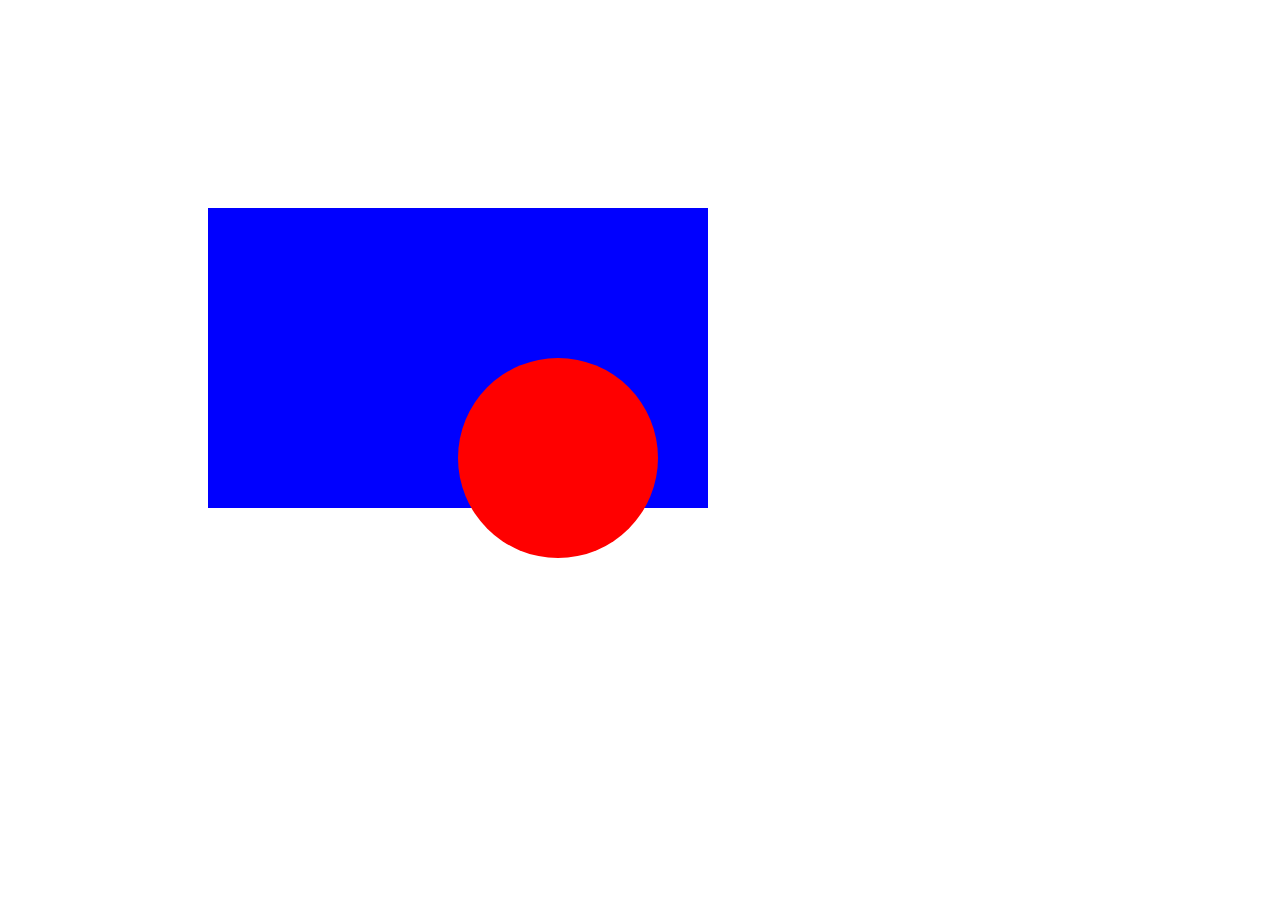
<file: 7.2 CSS Positioning/index.html>
<!DOCTYPE html>
<html>

<head>
  <title>CSS Positioning Exercise</title>
  <style>
    /* Write your code here */
    .blue-box{
      width: 500px;
      height: 300px;
      background-color: blue;
      position: relative;
      top: 200px;
      left: 200px;
    }

    .red-circle{
      width: 200px;
      height: 200px;
      background-color: red;
      border-radius: 50%;
      position: absolute;
      z-index: 1;
      left: 250px;
      top: 150px;

    }
  </style>
</head>

<body>
  <div class="blue-box">
    <div class="red-circle">
    </div>
  </div>

</body>

</html>
</file>
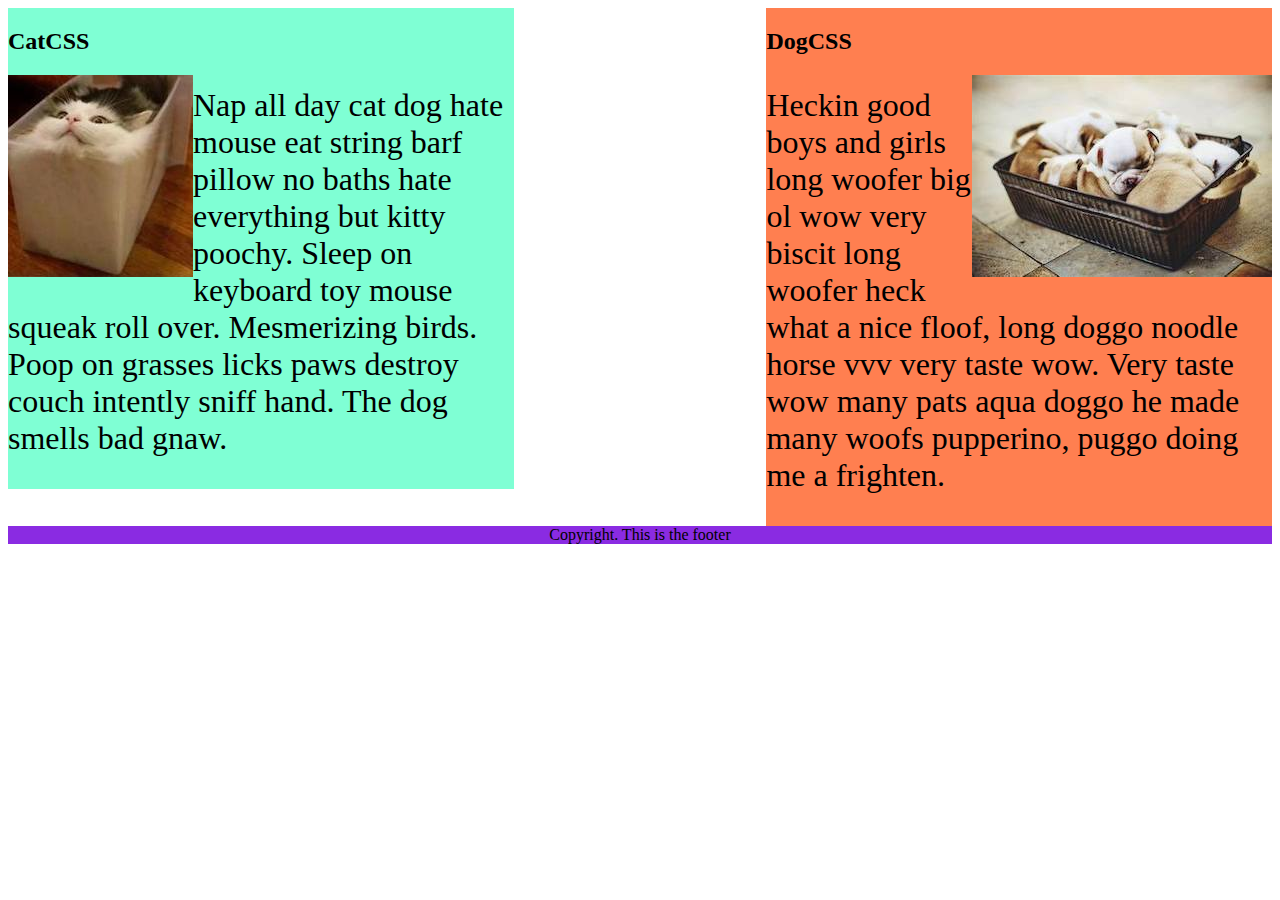
<file: Advance Css/8.1 CSS Float/index.html>
<!DOCTYPE html>
<html lang="en">

<!-- TODO
1. Make both paragraph elements wrap around the image.
2. Use Float to move the cat div to the left and the dog div to the right.
3. Use clear to make the footer go below both the cat and dog div. -->

<head>
  <meta charset="UTF-8">
  <title>CSS Float</title>
  <style>
    div {
      display: inline-block;
      width: 40%;
    }

    p {
      font-size: 2em;
    }

    .cat {
      background-color: aquamarine;
    }

    .dog {
      background-color: coral;
      float: right;
    }

    .cat img{
      float: left;
    }
    .dog img{
      float: right;
    }


    footer {
      text-align: center;
      background-color: blueviolet;
      clear: both;
    }
  </style>
</head>

<body>
  <div class="cat">
    <h2>CatCSS</h2>

    <img src="cat.jpeg" alt="cat in a box" />
    <p class="first-paragraph">Nap all day cat dog hate mouse eat string barf pillow no baths hate everything but kitty
      poochy. Sleep on keyboard
      toy
      mouse squeak roll over. Mesmerizing birds. Poop on grasses licks paws destroy couch intently sniff hand. The dog
      smells
      bad gnaw.</p>
  </div>
  <div class="dog">
    <h2>DogCSS</h2>
    <img src="dog.jpeg" alt="dogs in a box" />
    <p class="second-paragraph">Heckin good boys and girls long woofer big ol wow very biscit long woofer heck what a
      nice
      floof, long doggo noodle
      horse vvv very taste wow. Very taste wow many pats aqua doggo he made many woofs pupperino, puggo doing me a
      frighten.</p>
  </div>

  <footer>Copyright. This is the footer</footer>
</body>

</html>
</file>
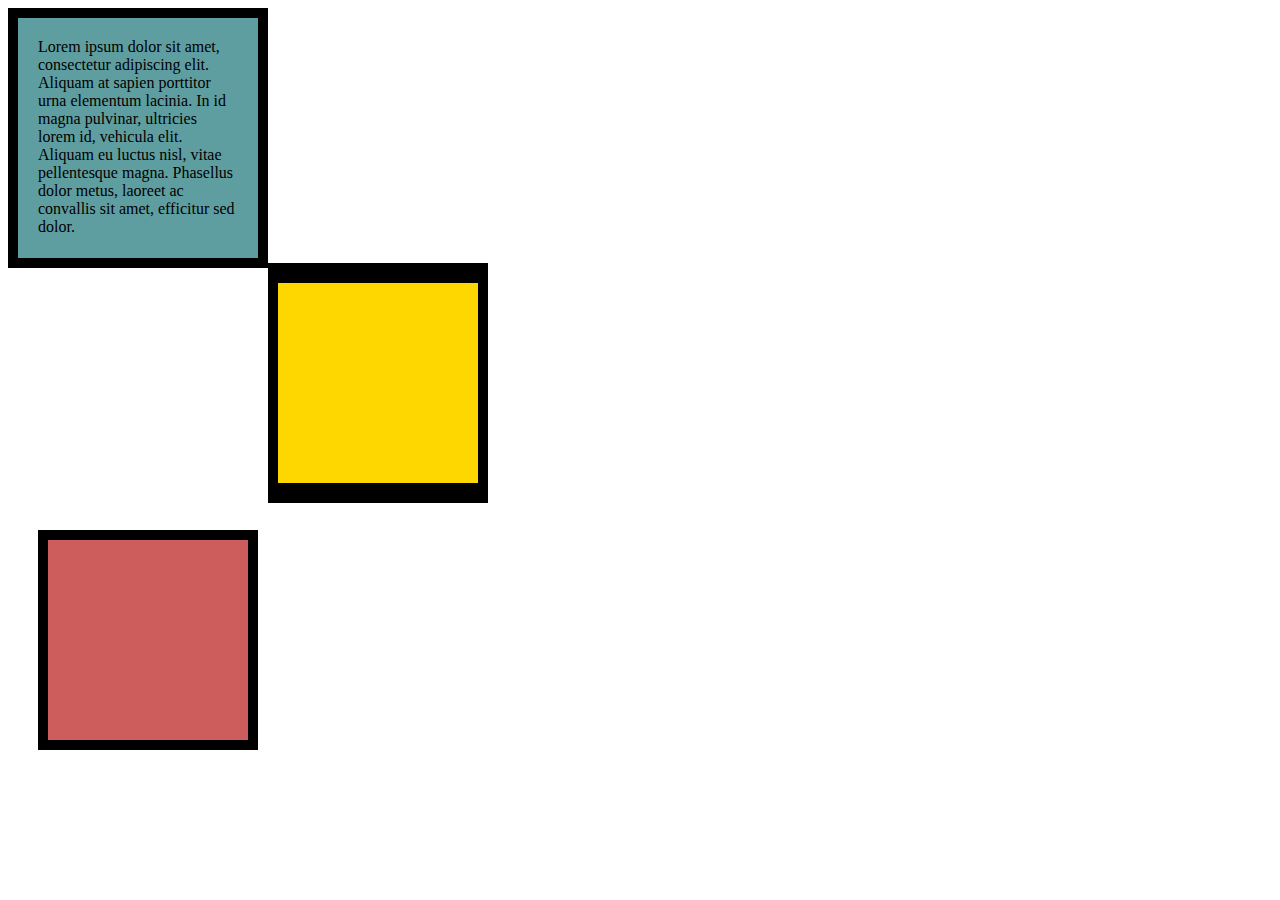
<file: css property/6.3 CSS Box Model/index.html>
<!DOCTYPE html>
<html lang="en">

<head>
  <meta charset="UTF-8">
  <title>CSS Box Model</title>
  <style>
    /* Write your CSS code here */
    .box-1{
      margin: ;
      width: 200px;
      height: 200px;
      background-color:cadetblue;
      padding: 20px;
      border: 10px solid;
    }
    p{
      margin: 0;
    }

    .box-2{
      width: 200px;
      height: 200px;
      background-color: gold;
      margin: 27px 230px;
      border-top: 20px;
      border-bottom: 20px;
      border-left: 10px;
      border-right: 10px;
      border-style: solid;
    
    }
    .box-3{
      width: 200px;
      height: 200px;
      background-color: indianred;
      border: 10px solid;
     
    }


  </style>
</head>

<body>
  <div class="box-1">
    <p>    Lorem ipsum dolor sit amet, consectetur adipiscing elit. Aliquam at sapien porttitor urna elementum lacinia. In
      id magna pulvinar, ultricies lorem id, vehicula elit. Aliquam eu luctus nisl, vitae pellentesque magna. Phasellus
      dolor metus, laoreet ac convallis sit amet, efficitur sed dolor.</p>
  <div class="box-2"></div>
  <div class="box-3"></div>



  <!-- TODOs:
1. Create 3 Boxes using the div element.
2. Set their sizes to 200px heigh by 200px wide.
3. Set different background colors for each of the boxes (I used cadetblue, gold and indianred).
4. Add a paragraph <p> element into the first div and add the following words:
    Lorem ipsum dolor sit amet, consectetur adipiscing elit. Aliquam at sapien porttitor urna elementum lacinia. In
    id magna pulvinar, ultricies lorem id, vehicula elit. Aliquam eu luctus nisl, vitae pellentesque magna. Phasellus
    dolor metus, laoreet ac convallis sit amet, efficitur sed dolor.
5. Set the 1st div to have 20px padding all around with a black 10px border.
6. Fix the style of the <p> element to remove all margins.
Hint: Use the CSS inspector in Chrome.
7. Set the 2nd div to have a 20px border on top and bottom and 10px border left and right. (See goal image)
8. Set the 3rd div to have a 10px border 
9. Set the margins for the divs so that each box corner touches the other. (See the goal image)
-->

</body>

</html>
</file>
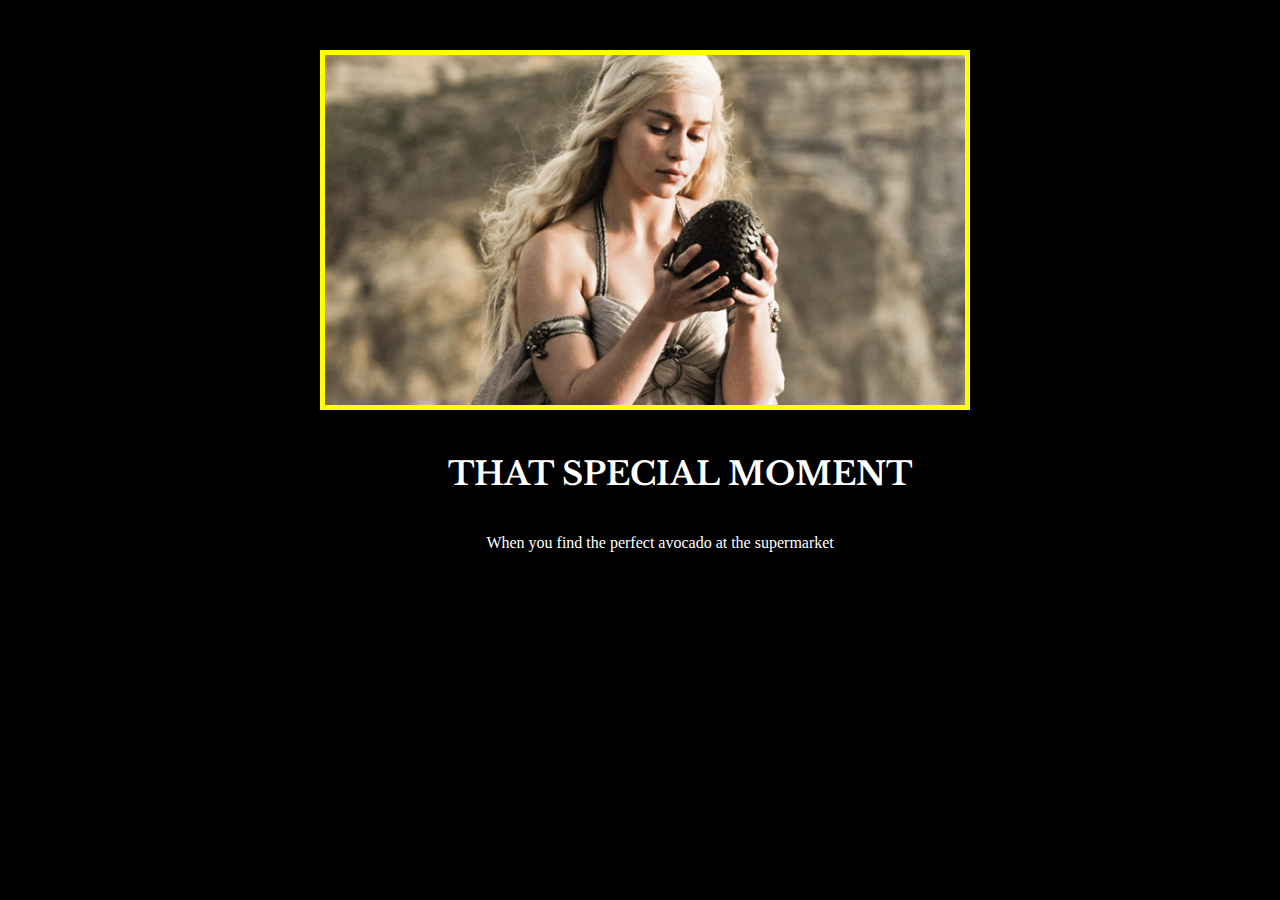
<file: css property/6.4 Motivation Meme Project/index.html>
<!-- 
  TODO: Create a motivational post website.
Style it how ever you like. 
Look at the goal image for inspiration.
But it must have the following features:
1. The main h1 text should be using the Regular Libre Baskerville Font from Google Fonts:
  https://fonts.google.com/specimen/Libre+Baskerville
2. The text should be white and background black.
3. Add your own image into the images folder inside assets. It should have a 5px white border.
4. The text should be center aligned.
5. Create a div to contain the h1, p and img elements. Adjust the margins so that the image and text are centered on the page. 
  Hint: You horizontally center a div by giving it a width of 50% and a margin-left of 25%.
  Hint: Set the image to have a width of 100% so it fills the div. 
6. Read about the text-transform property on MDN docs to make the h1 uppercase with CSS.
  https://developer.mozilla.org/en-US/docs/Web/CSS/text-transform 
-->


<!DOCTYPE html>
<html lang="en">
<head>
  <meta charset="UTF-8">
  <meta name="viewport" content="width=device-width, initial-scale=1.0">
  <title>Project</title>
  <link rel="stylesheet" href="style.css">
  <link rel="preconnect" href="https://fonts.googleapis.com">
  <link rel="preconnect" href="https://fonts.gstatic.com" crossorigin>
  <link href="https://fonts.googleapis.com/css2?family=Libre+Baskerville&display=swap" rel="stylesheet">
</head>
<body>

  <img class="image"  src="assets/images/daenerys.jpeg" alt="">
  <h1>That Special Moment</h1>
    <p>When you find the perfect avocado at the supermarket</p>
 
  
</body>
</html>
</file>
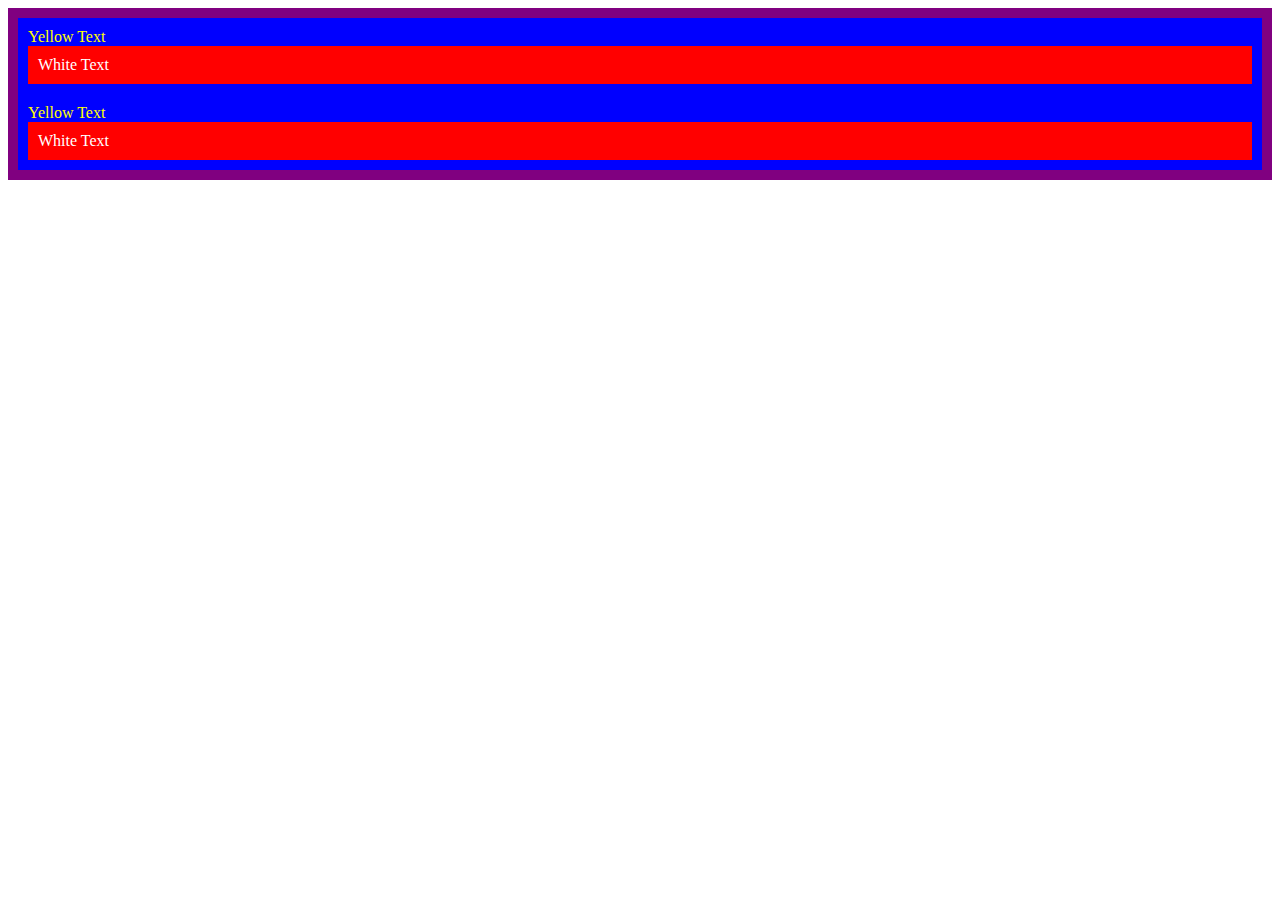
<file: Intermediate css/7.0 CSS Cascade/index.html>
<!DOCTYPE html>
<html lang="en">

<head>
  <meta charset="UTF-8">
  <title>CSS Cascade</title>
  <link rel="stylesheet" href="./style.css">
</head>

<body>
  <div id="outer-box" class="box">
    <div class="box">
      <p>Yellow Text</p>
      <div class="box inner-box" id="in-box1">
        <p class="white-text">White Text</p>
      </div>
    </div>
    <div class="box">
      <p>Yellow Text</p>
      <div class="box inner-box" id="in-box2">
        <p class="white-text">White Text</p>
      </div>
    </div>
  </div>
</body>

</html>
</file>
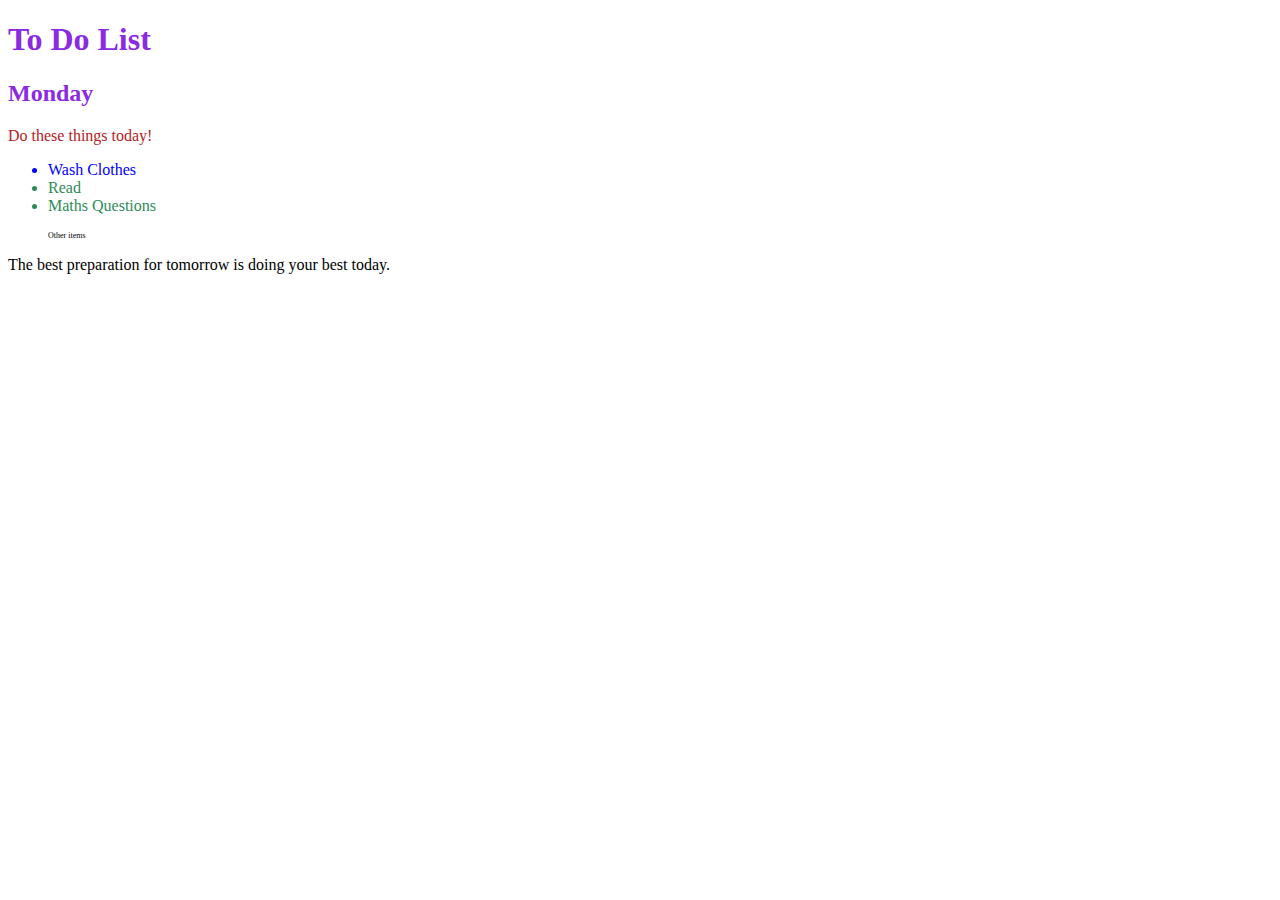
<file: Intermediate css/7.1 Combining Selectors/index.html>
<!DOCTYPE html>
<html lang="en">

<head>
  <meta charset="UTF-8"> 
  <title>Combining CSS Selectors</title>
  <link rel="stylesheet" href="./style.css">
</head>

<!-- Don't change any of the HTML code! -->

<body>
  <h1>To Do List</h1>
  <h2>Monday</h2>
  <div class="box">
    <p class="done">Do these things today!</p>
    <ul class="list">
      <li>Wash Clothes</li>
      <li class="done">Read</li>
      <li class="done">Maths Questions</li>
    </ul>
  </div>

  <ul>
    <p class="done">Other items</p>
  </ul>
  <p>The best preparation for tomorrow is doing your best today.</p>

</body>

</html>
</file>
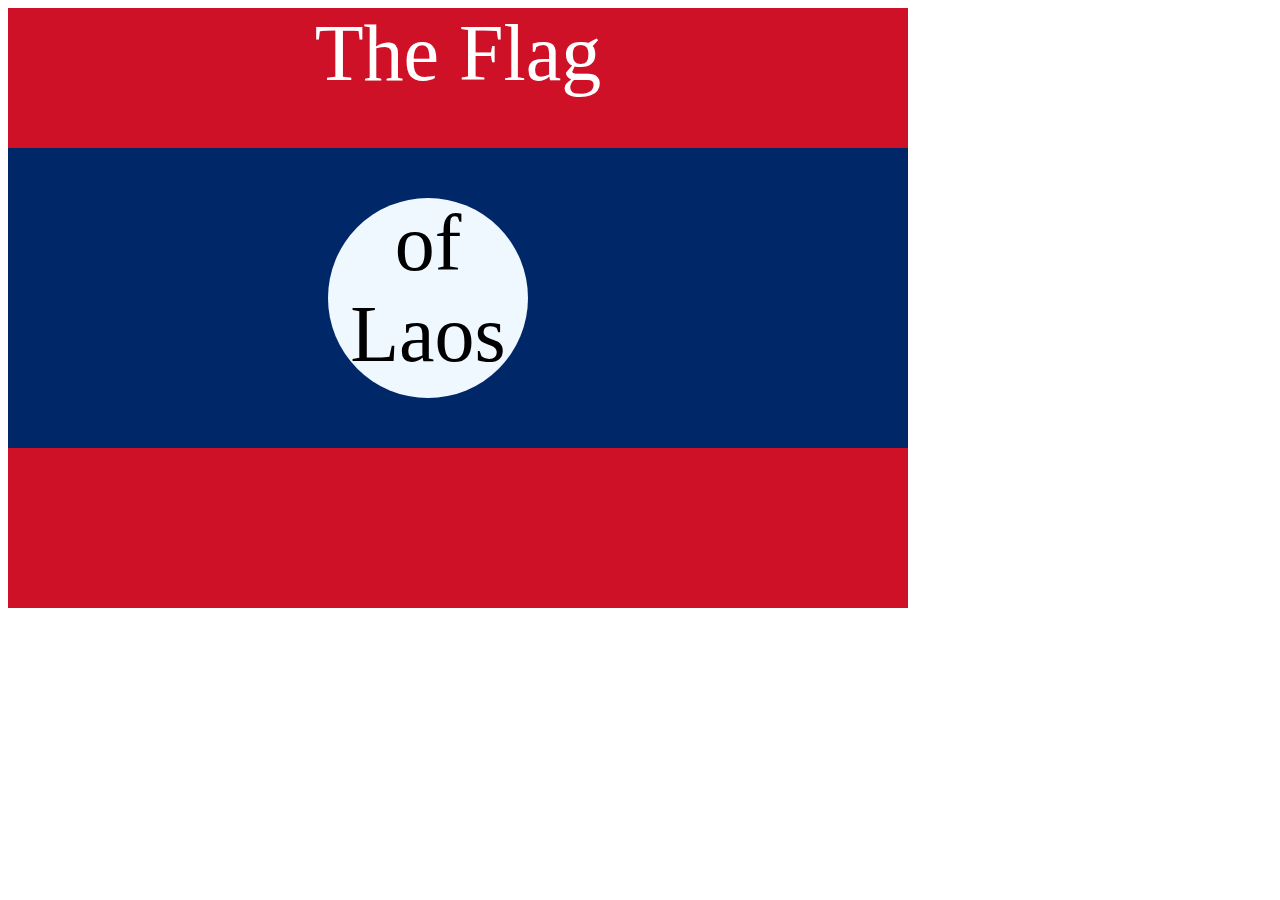
<file: Intermediate css/7.3 CSS Flag Project/index.html>
<!DOCTYPE html>
<html lang="en">

<head>
  <meta charset="UTF-8">
  <title>CSS Flag Project</title>
  <style>
    /* Write your CSS Code here */
    .flag{
      position: relative;
      width:900px;
      height: 600px;
      background-color:#CE1126;
      
    }

   .flag>div{
    width:100%;
    height: 300px;
    background-color:#002868;
    position: absolute;
    top: 140px;
  
   }

   .flag>div>div{
    width:200px;
    height:200px;
    border-radius: 50%;
    background-color: aliceblue;
    position: absolute;
    left: 320px;
    top:50px

   }
   p{
    text-align:center;
    font-size:5rem;
    margin: 0;
    padding: 0;

   }
   .flag>p{
    color: white;
   }
    
  </style>
</head>

<!-- 
  IMPORTANT! Do not change any HTML
Don't add any classes/ids/elements 
Use what you know about combining selectors 
and CSS specificity instead.
Hint 1: The flag is 900px by 600px and the circle is 200px by 200px.
Hint 2: You can use CSS inspection to get the colors from
https://appbrewery.github.io/flag-of-laos/
-->

<body>
  <div class="flag">
    <p>The Flag</p>
    <div>
      <div>
        <p>of Laos</p>
      </div>
    </div>
  </div>
</body>

</html>
</file>
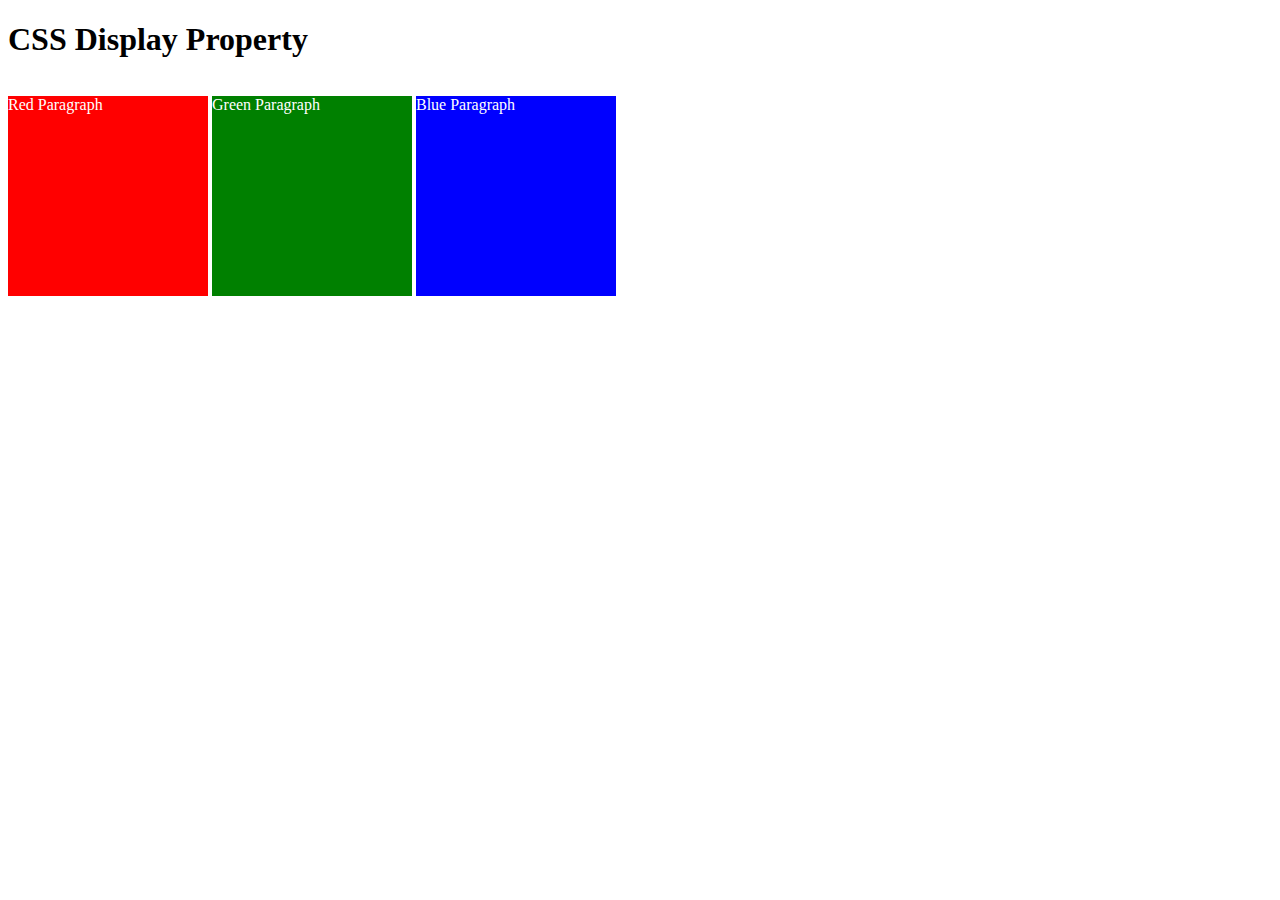
<file: Advance Css/8.0 CSS Display/gol1sol.html>
<!DOCTYPE html>
<html>

<!-- 
  TODO
1. By changing only the display property of the CSS make all 3 squares line up horizontally like in goal1 image.
2. Change only the display property to make all 3 squares line up vertically like in goal2 image. 
-->


<!--By changing the display prop of red from block to inline block and green from inline to 
inline block (used the inline block so that the block can take the width and height )
i was able to complete this challenge  -->

<!-- To complete our goal 2 and align all the div in vertical direction we just need to 
change the display prop from inline block to block  -->

<head>
  <title>CSS Display Property Example</title>
  <style>

    p {
      color: white;
    }

    .red {
      display: inline-block;
      width: 200px;
      height: 200px;
      background-color: red;
    }

    .green {
      display: inline-block;
      width: 200px;
      height: 200px;
      background-color: green;
    }

    .blue {
      display: inline-block;
      width: 200px;
      height: 200px;
      background-color: blue;
    }
  </style>
</head>


<body>
  <h1>CSS Display Property</h1>
  <p class="red">Red Paragraph </p>
  <p class="green">Green Paragraph</p>
  <p class="blue">Blue Paragraph</p>
</body>

</html>
</file>
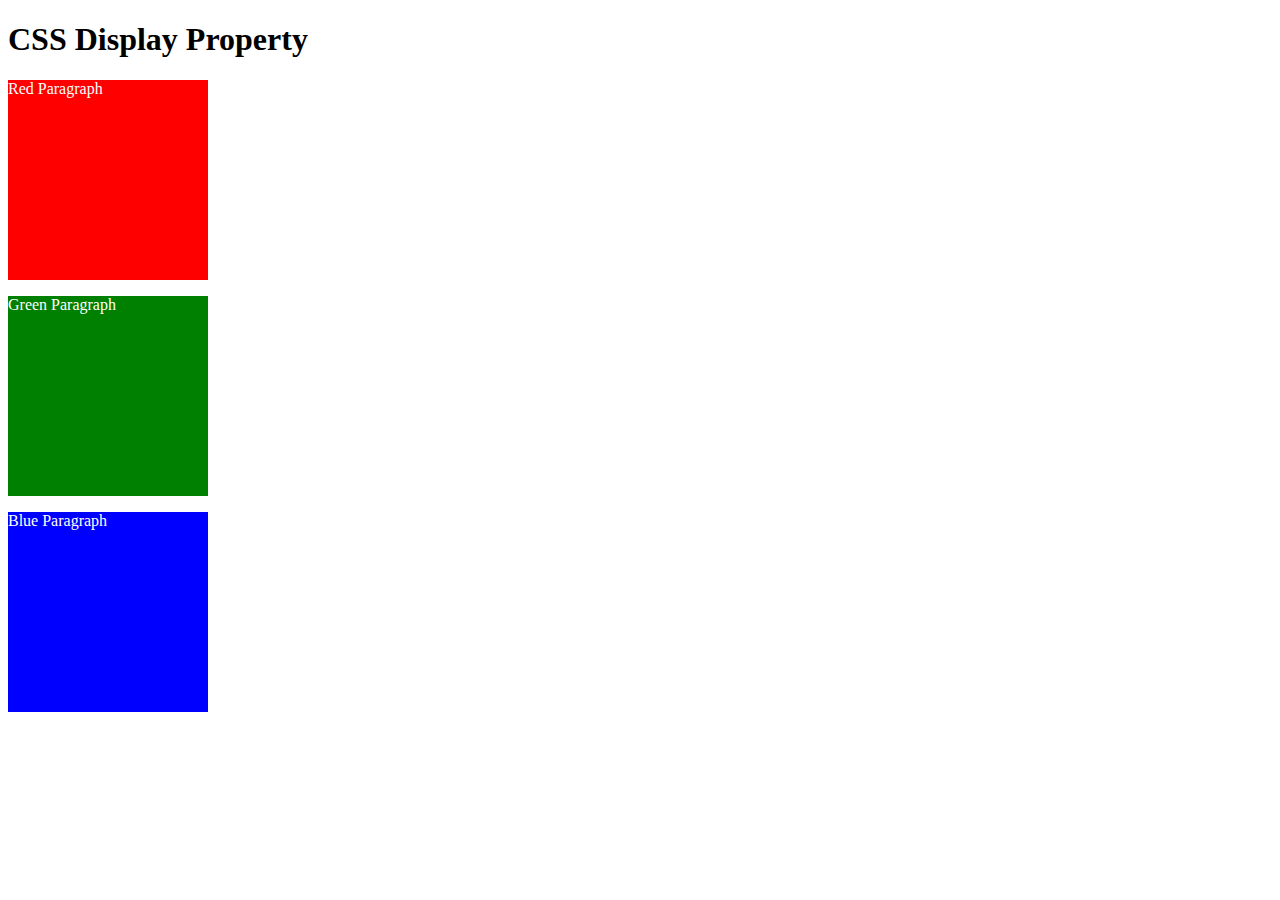
<file: Advance Css/8.0 CSS Display/gol2_sol.html>
<!DOCTYPE html>
<html>

<!-- 
  TODO
1. By changing only the display property of the CSS make all 3 squares line up horizontally like in goal1 image.
2. Change only the display property to make all 3 squares line up vertically like in goal2 image. 
-->


<!-- To complete our goal 2 and align all the div in vertical direction we just need to 
change the display prop from inline block to block  -->

<head>
  <title>CSS Display Property Example</title>
  <style>

    p {
      color: white;
    }

    .red {
      display:block;
      width: 200px;
      height: 200px;
      background-color: red;
    }

    .green {
      display:block;
      width: 200px;
      height: 200px;
      background-color: green;
    }

    .blue {
      display:block;
      width: 200px;
      height: 200px;
      background-color: blue;
    }
  </style>
</head>


<body>
  <h1>CSS Display Property</h1>
  <p class="red">Red Paragraph </p>
  <p class="green">Green Paragraph</p>
  <p class="blue">Blue Paragraph</p>
</body>

</html>
</file>
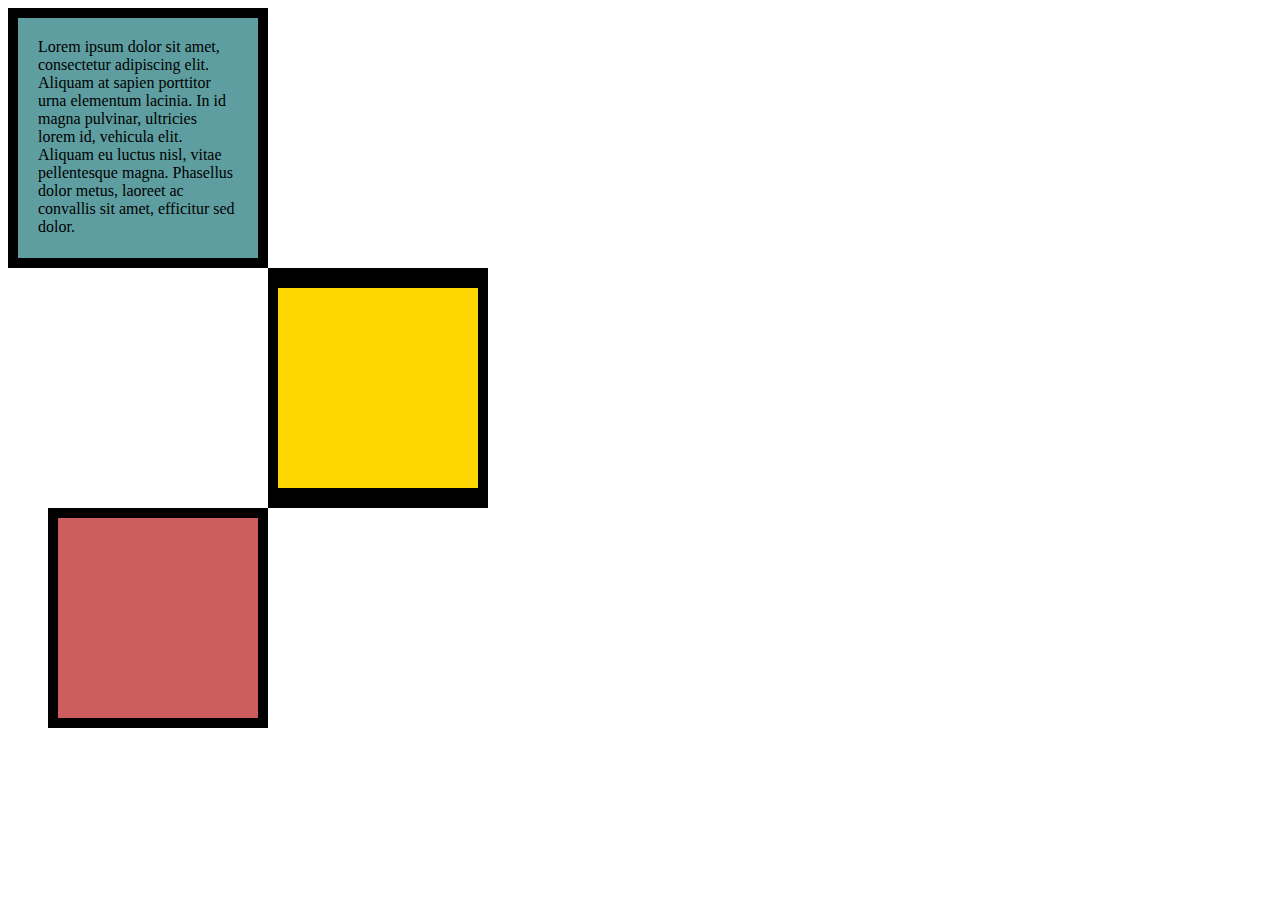
<file: css property/6.3 CSS Box Model/solution.html>
<!DOCTYPE html>
<html lang="en">

<head>
  <meta charset="UTF-8">
  <title>CSS Box Model</title>
  <style>
    div {
      height: 200px;
      width: 200px;
    }

    p {
      margin: 0;
    }

    #first {
      background-color: cadetblue;
      padding: 20px;
      border: 10px solid black;
    }

    #second {
      background-color: gold;
      border: solid black;
      border-width: 20px 10px;
      margin-left: 260px;
    }

    #third {
      background-color: indianred;
      border: 10px solid black;
      margin-left: 40px;
    }
  </style>
</head>

<body>
  <div id="first">
    <p>Lorem ipsum dolor sit amet, consectetur adipiscing elit. Aliquam at sapien porttitor urna elementum lacinia. In
      id magna pulvinar, ultricies lorem id, vehicula elit. Aliquam eu luctus nisl, vitae pellentesque magna. Phasellus
      dolor metus, laoreet ac convallis sit amet, efficitur sed dolor. </p>
  </div>
  <div id="second">

  </div>
  <div id="third">

  </div>
</body>

</html>
</file>
<file: css property/6.4 Motivation Meme Project/style.css>
*{
    margin: 0;
    padding: 0;
}

body{
    background-color:black ;
}

.image{
    width: 50%;
    height: 350px;
    border: 5px solid yellow;
    margin-top: 50px;
    margin-left: 25%;

}

h1{
    color: white;
    font-family: "Libre Baskerville", serif;
    margin: 40px;
    margin-left: 35%;
    text-transform: uppercase;
}

p{
    color: white;
        margin-left: 38%;
}
</file>
<file: Intermediate css/7.0 CSS Cascade/style.css>
/* Don't change the existing CSS. */

.box {
  background-color: blue;
  padding: 10px;
}


p {
  color: yellow;
  margin: 0;
  padding: 0;
}
/* without changing the existing css i applied and learned the cascading */
.white-text{
  color:white;
}

#in-box1{
  background-color:red;
  
}

#in-box2{
  background-color: red;
}

#outer-box{
  background-color: purple;
}
</file>
<file: Intermediate css/7.1 Combining Selectors/style.css>
/* Write your code here: */


/* here we are using grouping selectors to select the element very specifically*/
h1,h2{
    color: blueviolet ;
}

.box>p{
    color:firebrick;
}

.box li{
    color:blue;
}

li.done{
    color: seagreen;
}

ul p.done{
    font-size: 0.5rem;
}
</file>
